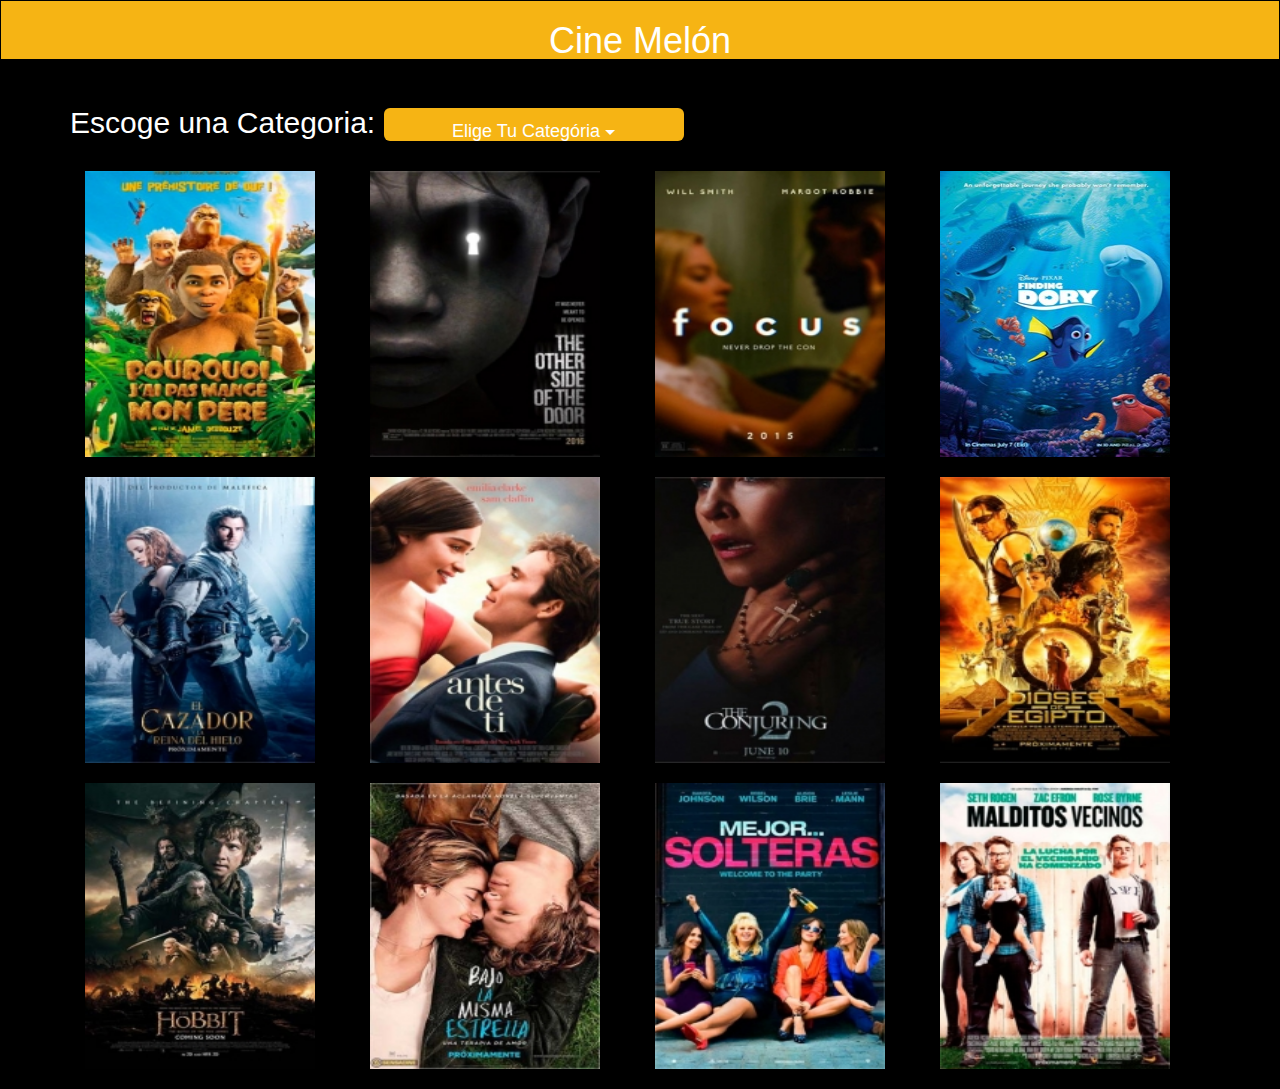
<file: index.html>
<!DOCTYPE html>
<html>
	<head>
	  <meta charset="UTF-8">
	  <title></title>
	  <!-- Latest compiled and minified CSS -->
	  <link rel="stylesheet" href="https://maxcdn.bootstrapcdn.com/bootstrap/3.3.6/css/bootstrap.min.css">
	  <link rel="stylesheet" href="https://maxcdn.bootstrapcdn.com/font-awesome/4.6.3/css/font-awesome.min.css">
	  <link rel="stylesheet" href="css/main.css">
	  <link rel="stylesheet" href="css/responsive.css">
	</head>
	<body>
	      <header>
	      	<div class="container-fluid">
	      		<div class="row">
	      			<div class="col-sm-12">
	      				<h1 class="text-center">Cine Melón</h1>
	      			</div>
	      		</div>
	      	</div>
	      </header>
	      <section class="presentacion-peliculas">
	        <!--categories-->
	      	<div class="container">
	      		<div class="row">
	      		    <div class="col-sm-12 model-1">
	      		        <h2 class="categoria">Escoge una Categoria:
	      		        <!-- Large button group -->
						<div class="btn-group">
						  <button class="btn btn-lg dropdown-toggle" type="button" data-toggle="dropdown" aria-haspopup="true" aria-expanded="false">
						    Elige Tu Categória <span class="caret"></span>
						  </button>
						  <ul class="dropdown-menu">
						    <li><a href="#" onclick="mostrarTodas()">Todas</a></li>
						    <li><a href="#" onclick="mostrarAccion()">Acción</a></li>
						    <li><a href="#" onclick="mostrarComedia()">Comedia</a></li>
						    <li role="separator" class="divider"></li>
						    <li><a href="#" onclick="mostrarRomántica()">Romántica</a></li>
						    <li><a href="#" onclick="mostrarInfantil()">Infantil</a></li>
						    <li><a href="#" onclick="mostrarTerror()">Terror</a></li>
						    <li><a href="#" onclick="mostrarAventura()">Aventura</a></li>
						  </ul>
						</div>
						</h2>
	      		    </div>
	      		</div>
	      	</div>
	      	<!--movies-->
	      	<div class="container">
	      	    <!--row file 1-->
	      		<div class="row">
	      			<div class="col-sm-12">
	      			     <div class="col-sm-3 Infantil">
		      			     <a href="reinos-monos.html">
		      			     <img class="pelis-en-cartel clasicas" src="img/reinos-monos.jpg"width="230"height="286">
		      			     </a>
	      			     </div>
	      			     <div class="col-sm-3 Terror">
		      			     <a href="El-otro-lado.html">
		      			     <img class="pelis-en-cartel" src="img/the-other.jpg"width="230"height="286">
		      			     </a>
	      			     </div>
	      			     <div class="col-sm-3 Aventura Romántica">
		      			     <a href="focus.html">
		      			     <img class="pelis-en-cartel" src="img/focus.jpg"width="230"height="286">
		      			     </a>
	      			     </div>
	      			     <div class="col-sm-3 Infantil">
		      			     <a href="buscando-dory.html">
		      			     <img class="pelis-en-cartel" src="img/Buscando_a_Dory.jpg"width="230"height="286">
		      			     </a>
	      			     </div>
	      			</div>
	      		</div>
	      		<!--row new file 2 -->
	      		<div class="row">
	      			<div class="col-sm-12">
	      			     <div class="col-sm-3 Aventura Accion">
		      			     <a href="Cazador.html">
		      			     <img class="pelis-en-cartel clasicas" src="img/cazador.jpg"width="230"height="286">
		      			     </a>
	      			     </div>
	      			     <div class="col-sm-3 Romántica">
		      			     <a href="antes-de-ti.html">
		      			     <img class="pelis-en-cartel" src="img/antes-de-ti.jpg"width="230"height="286">
		      			     </a>
	      			     </div>
	      			     <div class="col-sm-3 Terror">
		      			     <a href="El-conjuro-2.html">
		      			     <img class="pelis-en-cartel" src="img/el-conjuro.jpg"width="230"height="286">
		      			     </a>
	      			     </div>
	      			     <div class="col-sm-3 Aventura">
		      			     <a href="dioses-egipto.html">
		      			     <img class="pelis-en-cartel clasicas" src="img/dioses-egipto.jpg"width="230"height="286">
		      			     </a>
	      			     </div>
	      			</div>
	      		</div>
	      		<!--row new file 3 -->
	      		<div class="row">
	      			<div class="col-sm-12">
	      			     <div class="col-sm-3 Accion">
		      			     <a href="el-hobbit.html">
		      			     <img class="pelis-en-cartel clasicas" src="img/hobbit.jpg"width="230"height="286">
		      			     </a>
	      			     </div>
	      			     <div class="col-sm-3 Romántica">
		      			     <a href="bajo-la-misma-estrella.html">
		      			     <img class="pelis-en-cartel" src="img/estrella.jpg"width="230"height="286">
		      			     </a>
	      			     </div>
	      			     <div class="col-sm-3 Comedia">
		      			     <a href="Mejor-solteras.html">
		      			     <img class="pelis-en-cartel" src="img/solteras.jpg"width="230"height="286">
		      			     </a>
	      			     </div>
	      			     <div class="col-sm-3 Comedia">
		      			     <a href="ml-vecinos.html">
		      			     <img class="pelis-en-cartel clasicas" src="img/ml-vecinos.jpg"width="230"height="286">
		      			     </a>
	      			     </div>
	      			</div>
	      		</div>
	      	</div>
	      </section>
	    <script src="https://ajax.googleapis.com/ajax/libs/jquery/1.12.4/jquery.min.js"></script>
        <script src="http://maxcdn.bootstrapcdn.com/bootstrap/3.3.6/js/bootstrap.min.js"></script>
		<script src="js/main.js"></script>
	</body>
</html>
</file>
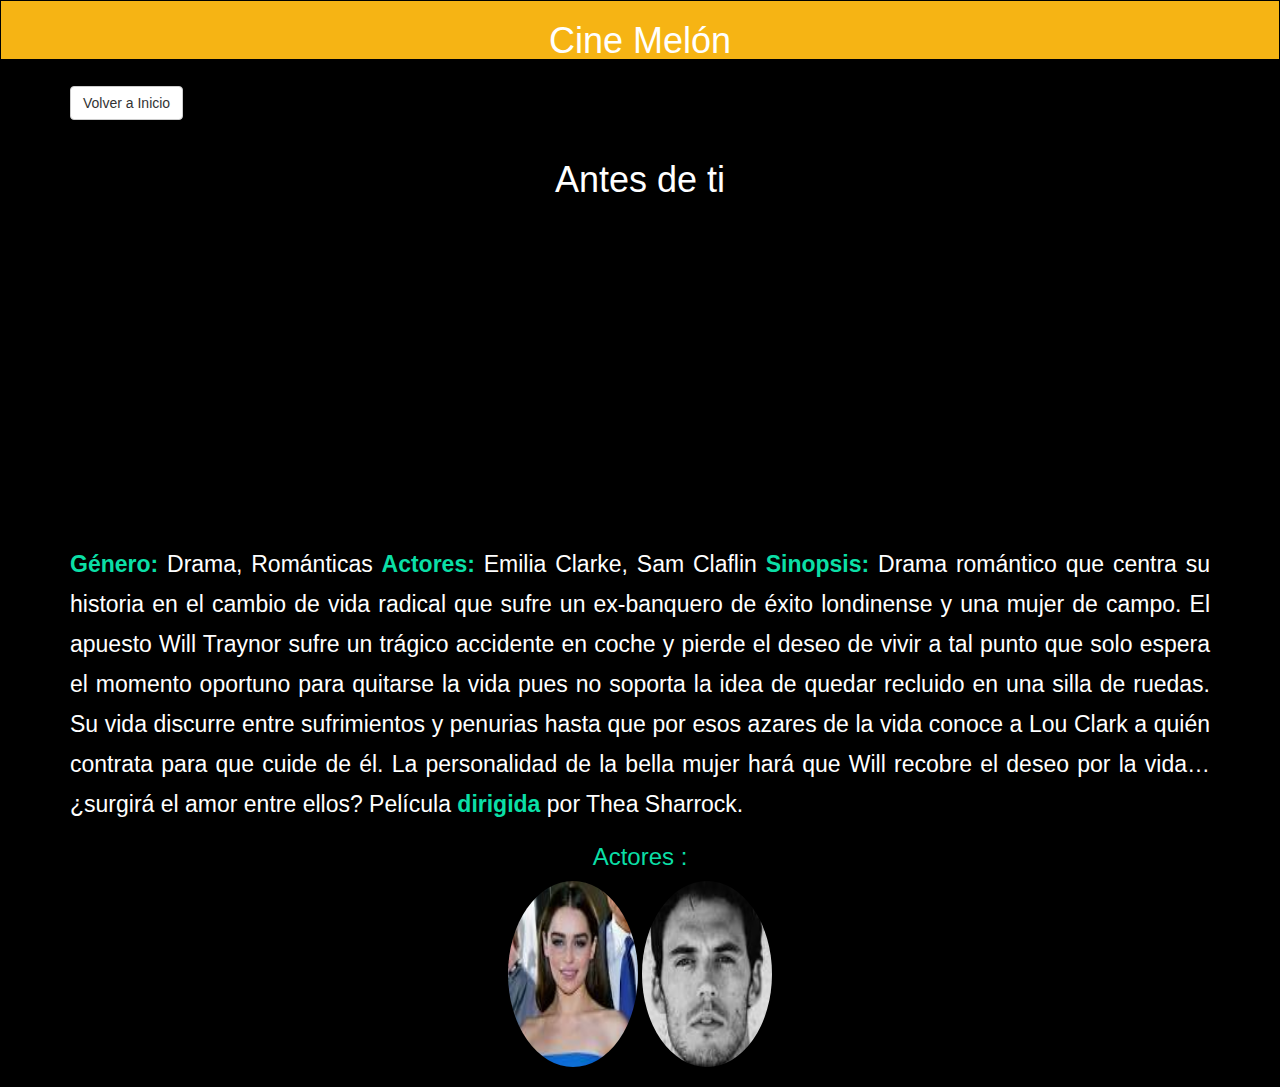
<file: antes-de-ti.html>
<!DOCTYPE html>
<html>
	<head>
	  <meta charset="UTF-8">
	  <title>Antes de ti</title>
	  <!-- Latest compiled and minified CSS -->
	  <link rel="stylesheet" href="https://maxcdn.bootstrapcdn.com/bootstrap/3.3.6/css/bootstrap.min.css">
	  <link rel="stylesheet" href="https://maxcdn.bootstrapcdn.com/font-awesome/4.6.3/css/font-awesome.min.css">
	  <link rel="stylesheet" href="css/main.css">
	  <link rel="stylesheet" href="css/responsive.css">
	</head>
	<body>
	      <header>
	      	<div class="container-fluid">
	      		<div class="row">
	      			<div class="col-sm-12">
	      				<h1 class="text-center">
	      				Cine Melón
	      				</h1>
	      			</div>
	      		</div>
	      	</div>
	      </header>
	      <section class="presentacion-peliculas">
	      	<div class="container">
	      		<div class="row">
	      		    <div class="col-sm-12 model-1">
	      		        <a class="btn btn-default" href="index.html" role="button">Volver a Inicio
	      		        </a>
	      		    </div>
	      		</div>
	      		<div class="row peli-info">
	      			<div class="col-sm-12">
	      			    <h1 class="text-center">
	      			        Antes de ti
	      			    </h1>
	      			        <!--trailer-->
	      			        <iframe width="560" height="315" src="https://www.youtube.com/embed/IoQPUqvcmXY" frameborder="0" allowfullscreen>
	      			        </iframe>
	      			        <!--descripcion-->
	      			    <p class="info">
		      			    <strong>Género:</strong> Drama, Románticas
							<strong>Actores:</strong> Emilia Clarke, Sam Claflin
							<strong>Sinopsis:</strong> Drama romántico que centra su historia en el cambio de vida radical que sufre un ex-banquero de éxito londinense y una mujer de campo. El apuesto Will Traynor sufre un trágico accidente en coche y pierde el deseo de vivir a tal punto que solo espera el momento oportuno para quitarse la vida pues no soporta la idea de quedar recluido en una silla de ruedas. Su vida discurre entre sufrimientos y penurias hasta que por esos azares de la vida conoce a Lou Clark a quién contrata para que cuide de él. La personalidad de la bella mujer hará que Will recobre el deseo por la vida… ¿surgirá el amor entre ellos? Película <strong>dirigida</strong> por Thea Sharrock.
	                    </p>
                        <h3 class="detallar">
                            Actores :
                        </h3>
                        <!--Biografia-->
                        <a href="https://es.wikipedia.org/wiki/Emilia_Clarke">
                        <img src="img/emilia.jpg" class="img-circle center"width="130"height="186">
                        </a>
                        <a href="https://es.wikipedia.org/wiki/Sam_Claflin">
                        <img src="img/sam.jpg" class="img-circle center"width="130"height="186">
                        </a>
                    </div>
	      		</div>
	      	</div>
	      </section>
	    <script src="https://ajax.googleapis.com/ajax/libs/jquery/1.12.4/jquery.min.js"></script>
        <script src="http://maxcdn.bootstrapcdn.com/bootstrap/3.3.6/js/bootstrap.min.js"></script>
		<script src="js/main.js"></script>
	</body>
</html>
</file>
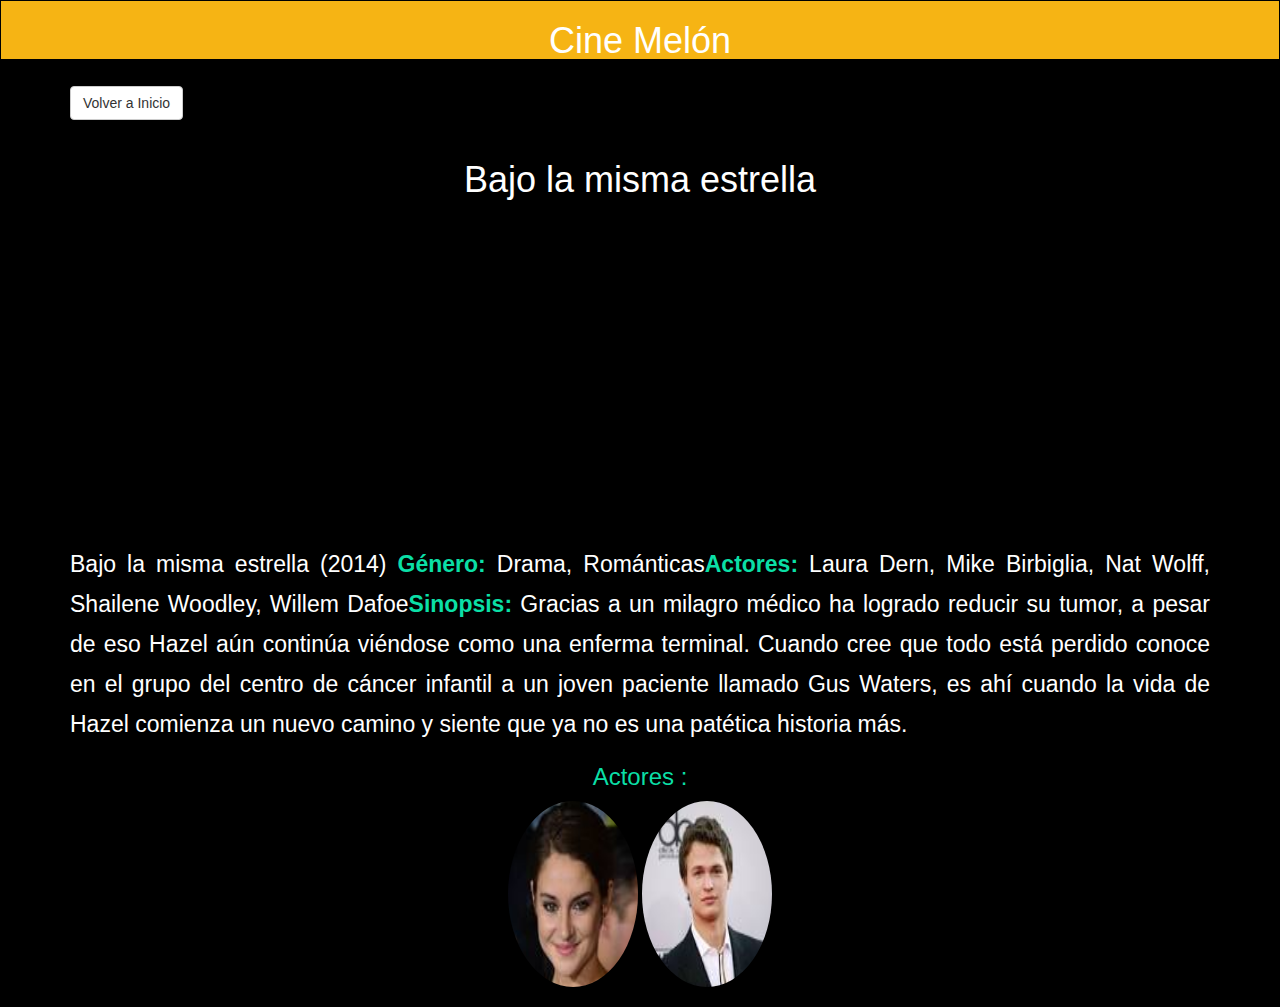
<file: bajo-la-misma-estrella.html>
<!DOCTYPE html>
<html>
	<head>
	  <meta charset="UTF-8">
	  <title>Bajo la misma estrellat</title>
	  <!-- Latest compiled and minified CSS -->
	  <link rel="stylesheet" href="https://maxcdn.bootstrapcdn.com/bootstrap/3.3.6/css/bootstrap.min.css">
	  <link rel="stylesheet" href="https://maxcdn.bootstrapcdn.com/font-awesome/4.6.3/css/font-awesome.min.css">
	  <link rel="stylesheet" href="css/main.css">
	  <link rel="stylesheet" href="css/responsive.css">
	</head>
	<body>
	      <header>
	      	<div class="container-fluid">
	      		<div class="row">
	      			<div class="col-sm-12">
	      				<h1 class="text-center">
	      				Cine Melón
	      				</h1>
	      			</div>
	      		</div>
	      	</div>
	      </header>
	      <section class="presentacion-peliculas">
	      	<div class="container">
	      		<div class="row">
	      		    <div class="col-sm-12 model-1">
	      		        <a class="btn btn-default" href="index.html" role="button">Volver a Inicio
	      		        </a>
	      		    </div>
	      		</div>
	      		<div class="row peli-info">
	      			<div class="col-sm-12">
	      			    <h1 class="text-center">
	      			        Bajo la misma estrella
	      			    </h1>
	      			        <!--trailer-->
	      			        <iframe width="560" height="315" src="https://www.youtube.com/embed/u0lK-77FqZ0" frameborder="0" allowfullscreen>
	      			        </iframe>
	      			        <!--descripcion-->
	      			    <p class="info">
							Bajo la misma estrella (2014)
							<strong>Género:</strong> Drama, Románticas<strong>Actores:</strong> Laura Dern, Mike Birbiglia, Nat Wolff, Shailene Woodley, Willem Dafoe<strong>Sinopsis:</strong> Gracias a un milagro médico ha logrado reducir su tumor, a pesar de eso Hazel aún continúa viéndose como una enferma terminal. Cuando cree que todo está perdido conoce en el grupo del centro de cáncer infantil a un joven paciente llamado Gus Waters, es ahí cuando la vida de Hazel comienza un nuevo camino y siente que ya no es una patética historia más.

					    </p>
                        <h3 class="detallar">
                            Actores :
                        </h3>
                        <!--Biografia-->
                        <a href="https://es.wikipedia.org/wiki/Shailene_Woodley">
                        <img src="img/shailene.jpg" class="img-circle center"width="130"height="186">
                        </a>
                        <a href="https://es.wikipedia.org/wiki/Ansel_Elgort">
                        <img src="img/ansel.jpg" class="img-circle center"width="130"height="186">
                        </a>
                    </div>
	      		</div>
	      	</div>
	      </section>
	    <script src="https://ajax.googleapis.com/ajax/libs/jquery/1.12.4/jquery.min.js"></script>
        <script src="http://maxcdn.bootstrapcdn.com/bootstrap/3.3.6/js/bootstrap.min.js"></script>
		<script src="js/main.js"></script>
	</body>
</html>
</file>
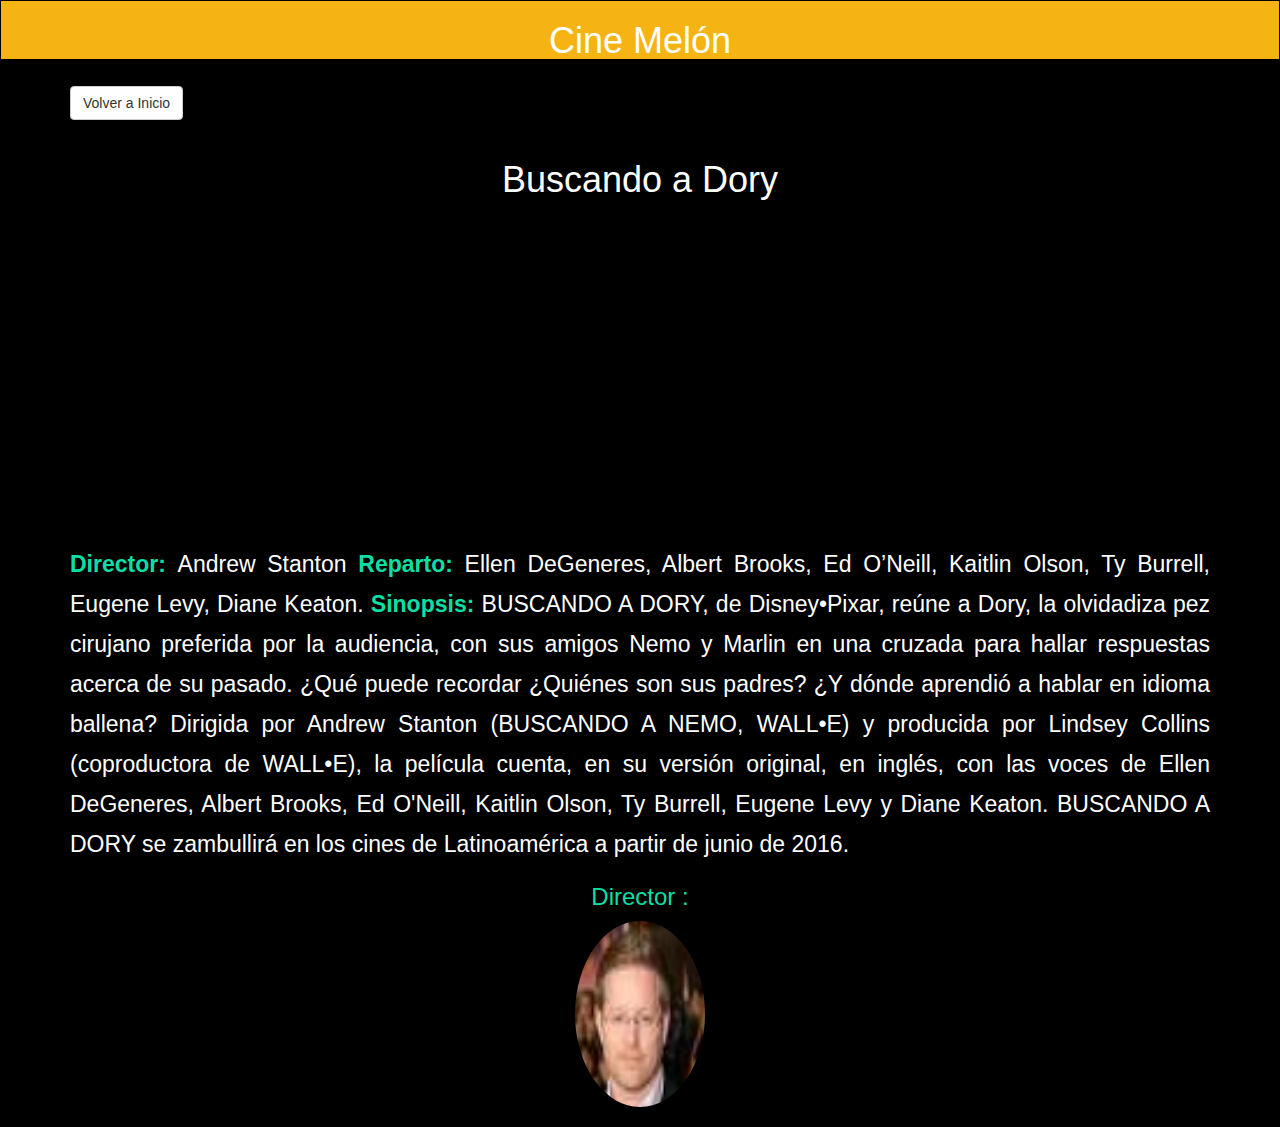
<file: buscando-dory.html>
<!DOCTYPE html>
<html>
	<head>
	  <meta charset="UTF-8">
	  <title>Buscando a Dory</title>
	  <!-- Latest compiled and minified CSS -->
	  <link rel="stylesheet" href="https://maxcdn.bootstrapcdn.com/bootstrap/3.3.6/css/bootstrap.min.css">
	  <link rel="stylesheet" href="https://maxcdn.bootstrapcdn.com/font-awesome/4.6.3/css/font-awesome.min.css">
	  <link rel="stylesheet" href="css/main.css">
	  <link rel="stylesheet" href="css/responsive.css">
	</head>
	<body>
	      <header>
	      	<div class="container-fluid">
	      		<div class="row">
	      			<div class="col-sm-12">
	      				<h1 class="text-center">
	      				Cine Melón
	      				</h1>
	      			</div>
	      		</div>
	      	</div>
	      </header>
	      <section class="presentacion-peliculas">
	      	<div class="container">
	      		<div class="row">
	      		    <div class="col-sm-12 model-1">
	      		        <a class="btn btn-default" href="index.html" role="button">Volver a Inicio
	      		        </a>
	      		    </div>
	      		</div>
	      		<div class="row peli-info">
	      			<div class="col-sm-12">
	      			    <h1 class="text-center">
	      			    Buscando a Dory
	      			    </h1>
	      			        <!--trailer-->
	      			        <iframe width="560" height="315" src="https://www.youtube.com/embed/qbuTE_fLIOg" frameborder="0" allowfullscreen>	
	      			        </iframe>
	      			        <!--descripcion-->
	      			    <p class="info">
		      			    <strong>Director: </strong>Andrew Stanton
							<strong>Reparto:</strong> Ellen DeGeneres, Albert Brooks, Ed O’Neill, Kaitlin Olson, Ty Burrell, Eugene Levy, Diane Keaton.
							<strong>Sinopsis:</strong>
							BUSCANDO A DORY, de Disney•Pixar, reúne a Dory, la olvidadiza pez cirujano preferida por la audiencia, con sus amigos Nemo y Marlin en una cruzada para hallar respuestas acerca de su pasado. ¿Qué puede recordar ¿Quiénes son sus padres? ¿Y dónde aprendió a hablar en idioma ballena? Dirigida por Andrew Stanton (BUSCANDO A NEMO, WALL•E) y producida por Lindsey Collins (coproductora de WALL•E), la película cuenta, en su versión original, en inglés, con las voces de Ellen DeGeneres, Albert Brooks, Ed O'Neill, Kaitlin Olson, Ty Burrell, Eugene Levy y Diane Keaton.  BUSCANDO A DORY se zambullirá en los cines de Latinoamérica a partir de junio de 2016.	
	                    </p>
                        <h3 class="detallar">
                        Director :
                        </h3>
                        <!--Biografia-->
                        <a href="https://es.wikipedia.org/wiki/Buscando_a_Dory">
                        <img src="img/direct-Dory.jpg" class="img-circle center"width="130"height="186">
                        </a>
                    </div>
	      		</div>
	      	</div>
	      </section>
	    <script src="https://ajax.googleapis.com/ajax/libs/jquery/1.12.4/jquery.min.js"></script>
        <script src="http://maxcdn.bootstrapcdn.com/bootstrap/3.3.6/js/bootstrap.min.js"></script>
		<script src="js/main.js"></script>
	</body>
</html>
</file>
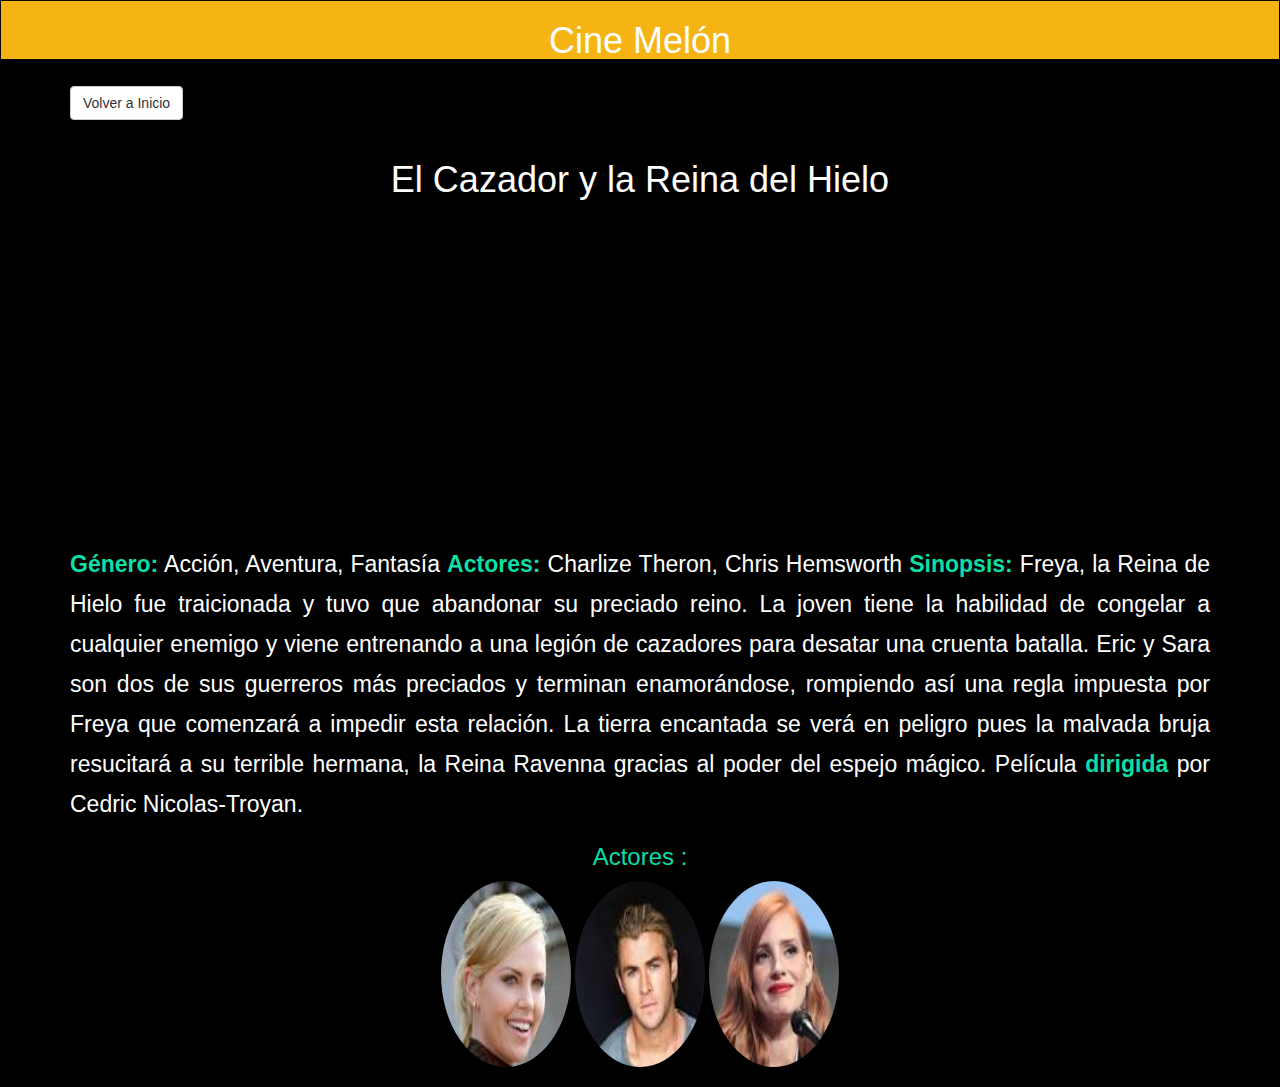
<file: Cazador.html>
<!DOCTYPE html>
<html>
	<head>
	  <meta charset="UTF-8">
	  <title>El Cazador</title>
	  <!-- Latest compiled and minified CSS -->
	  <link rel="stylesheet" href="https://maxcdn.bootstrapcdn.com/bootstrap/3.3.6/css/bootstrap.min.css">
	  <link rel="stylesheet" href="https://maxcdn.bootstrapcdn.com/font-awesome/4.6.3/css/font-awesome.min.css">
	  <link rel="stylesheet" href="css/main.css">
	  <link rel="stylesheet" href="css/responsive.css">
	</head>
	<body>
	      <header>
	      	<div class="container-fluid">
	      		<div class="row">
	      			<div class="col-sm-12">
	      				<h1 class="text-center">
	      				Cine Melón
	      				</h1>
	      			</div>
	      		</div>
	      	</div>
	      </header>
	      <section class="presentacion-peliculas">
	      	<div class="container">
	      		<div class="row">
	      		    <div class="col-sm-12 model-1">
	      		        <a class="btn btn-default" href="index.html" role="button">Volver a Inicio
	      		        </a>
	      		    </div>
	      		</div>
	      		<div class="row peli-info">
	      			<div class="col-sm-12">
	      			    <h1 class="text-center">
	      			        El Cazador y la Reina del Hielo
	      			    </h1>
	      			        <!--trailer-->
	      			        <iframe width="560" height="315" src="https://www.youtube.com/embed/GQ9mmFxJOFo" frameborder="0" allowfullscreen>
	      			        </iframe> 	
	      			        <!--descripcion-->
	      			    <p class="info">
		      			    <strong>Género:</strong> Acción, Aventura, Fantasía
							<strong>Actores:</strong> Charlize Theron, Chris Hemsworth
							<strong>Sinopsis:</strong> Freya, la Reina de Hielo fue traicionada y tuvo que abandonar su preciado reino. La joven tiene la habilidad de congelar a cualquier enemigo y viene entrenando a una legión de cazadores para desatar una cruenta batalla. Eric y Sara son dos de sus guerreros más preciados y terminan enamorándose, rompiendo así una regla impuesta por Freya que comenzará a impedir esta relación. La tierra encantada se verá en peligro pues la malvada bruja resucitará a su terrible hermana, la Reina Ravenna gracias al poder del espejo mágico. Película <strong>dirigida</strong> por Cedric Nicolas-Troyan.
	                    </p>
                        <h3 class="detallar">
                        Actores :
                        </h3>
                        <!--Biografia-->
                        <a href="https://es.wikipedia.org/wiki/Charlize_Theron">
                        <img src="img/charlize.jpg" class="img-circle center"width="130"height="186">
                        </a>
                        <a href="https://es.wikipedia.org/wiki/Chris_Hemsworth">
                        <img src="img/chris.jpg" class="img-circle center"width="130"height="186">
                        </a>
                        <a href="https://es.wikipedia.org/wiki/Jessica_Chastain">
                        <img src="img/jessica.jpg" class="img-circle center"width="130"height="186">
                        </a>
                    </div>
	      		</div>
	      	</div>
	      </section>
	    <script src="https://ajax.googleapis.com/ajax/libs/jquery/1.12.4/jquery.min.js"></script>
        <script src="http://maxcdn.bootstrapcdn.com/bootstrap/3.3.6/js/bootstrap.min.js"></script>
		<script src="js/main.js"></script>
	</body>
</html>
</file>
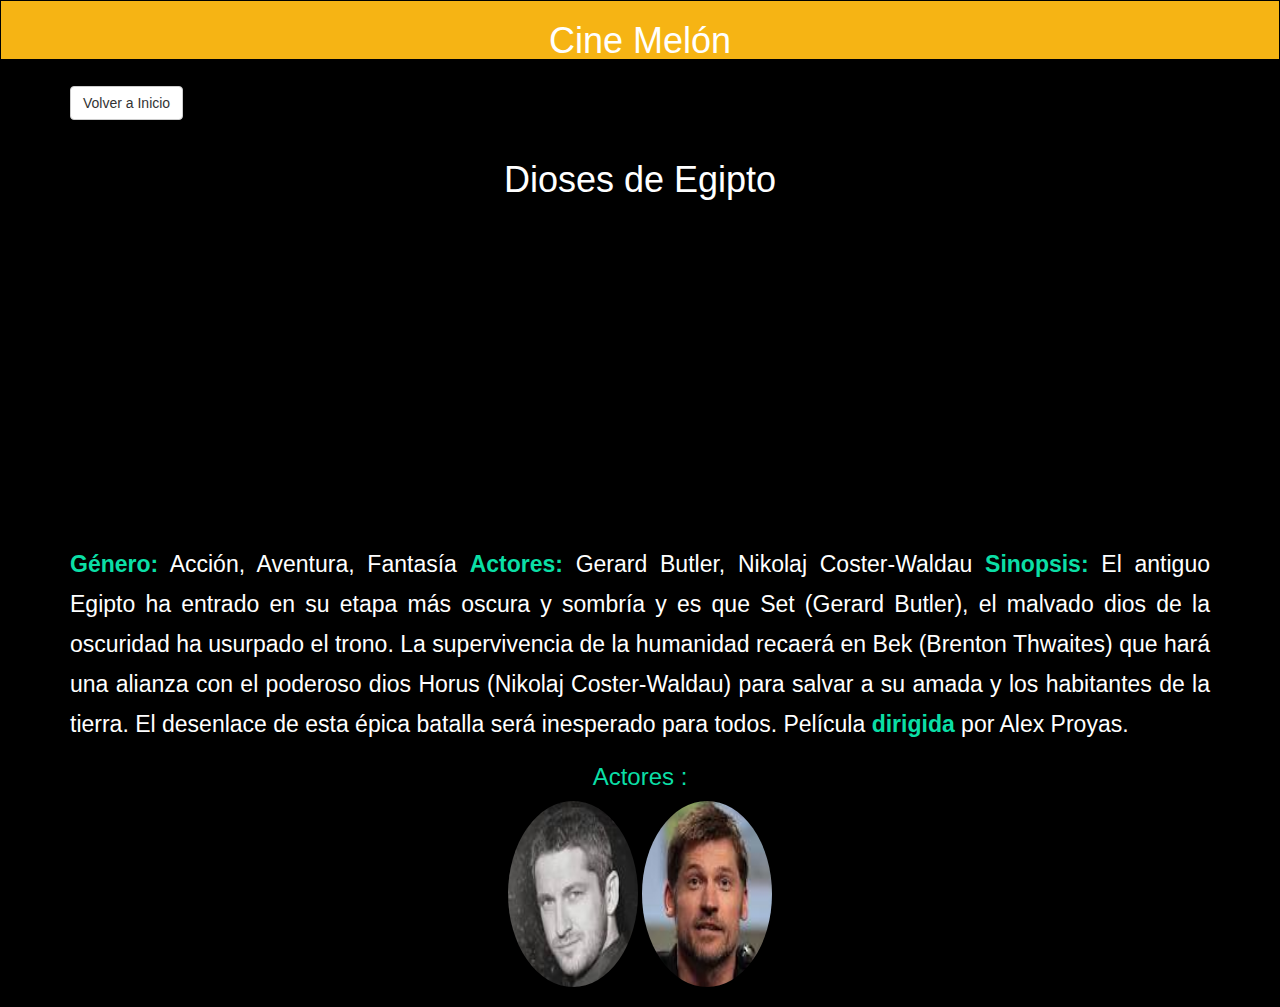
<file: dioses-egipto.html>
<!DOCTYPE html>
<html>
	<head>
	  <meta charset="UTF-8">
	  <title>Dioses De Egipto</title>
	  <!-- Latest compiled and minified CSS -->
	  <link rel="stylesheet" href="https://maxcdn.bootstrapcdn.com/bootstrap/3.3.6/css/bootstrap.min.css">
	  <link rel="stylesheet" href="https://maxcdn.bootstrapcdn.com/font-awesome/4.6.3/css/font-awesome.min.css">
	  <link rel="stylesheet" href="css/main.css">
	  <link rel="stylesheet" href="css/responsive.css">
	</head>
	<body>
	      <header>
	      	<div class="container-fluid">
	      		<div class="row">
	      			<div class="col-sm-12">
	      				<h1 class="text-center">
	      				Cine Melón
	      				</h1>
	      			</div>
	      		</div>
	      	</div>
	      </header>
	      <section class="presentacion-peliculas">
	      	<div class="container">
	      		<div class="row">
	      		    <div class="col-sm-12 model-1">
	      		        <a class="btn btn-default" href="index.html" role="button">Volver a Inicio
	      		        </a>
	      		    </div>
	      		</div>
	      		<div class="row peli-info">
	      			<div class="col-sm-12">
	      			    <h1 class="text-center">
	      			        Dioses de Egipto
	      			    </h1>
	      			        <!--trailer-->
	      			        <iframe width="560" height="315" src="https://www.youtube.com/embed/ZAbbhPLlg2s" frameborder="0" allowfullscreen>   	
	      			        </iframe>
	      			        <!--descripcion-->
	      			    <p class="info">
		      			    <strong>Género:</strong> Acción, Aventura, Fantasía
							<strong>Actores:</strong> Gerard Butler, Nikolaj Coster-Waldau
							<strong>Sinopsis:</strong> El antiguo Egipto ha entrado en su etapa más oscura y sombría y es que Set (Gerard Butler), el malvado dios de la oscuridad ha usurpado el trono. La supervivencia de la humanidad recaerá en Bek (Brenton Thwaites) que hará una alianza con el poderoso dios Horus (Nikolaj Coster-Waldau) para salvar a su amada y los habitantes de la tierra. El desenlace de esta épica batalla será inesperado para todos. Película <strong>dirigida</strong> por Alex Proyas.
					    </p>
                        <h3 class="detallar">
                            Actores :
                        </h3>
                        <!--Biografia-->
                        <a href="https://es.wikipedia.org/wiki/Gerard_Butler">
                        <img src="img/gerard.jpg" class="img-circle center"width="130"height="186">
                        </a>
                        <a href="https://es.wikipedia.org/wiki/Nikolaj_Coster-Waldau">
                        <img src="img/nikilaj.jpg" class="img-circle center"width="130"height="186">
                        </a>
                    </div>
	      		</div>
	      	</div>
	      </section>
	    <script src="https://ajax.googleapis.com/ajax/libs/jquery/1.12.4/jquery.min.js"></script>
        <script src="http://maxcdn.bootstrapcdn.com/bootstrap/3.3.6/js/bootstrap.min.js"></script>
		<script src="js/main.js"></script>
	</body>
</html>
</file>
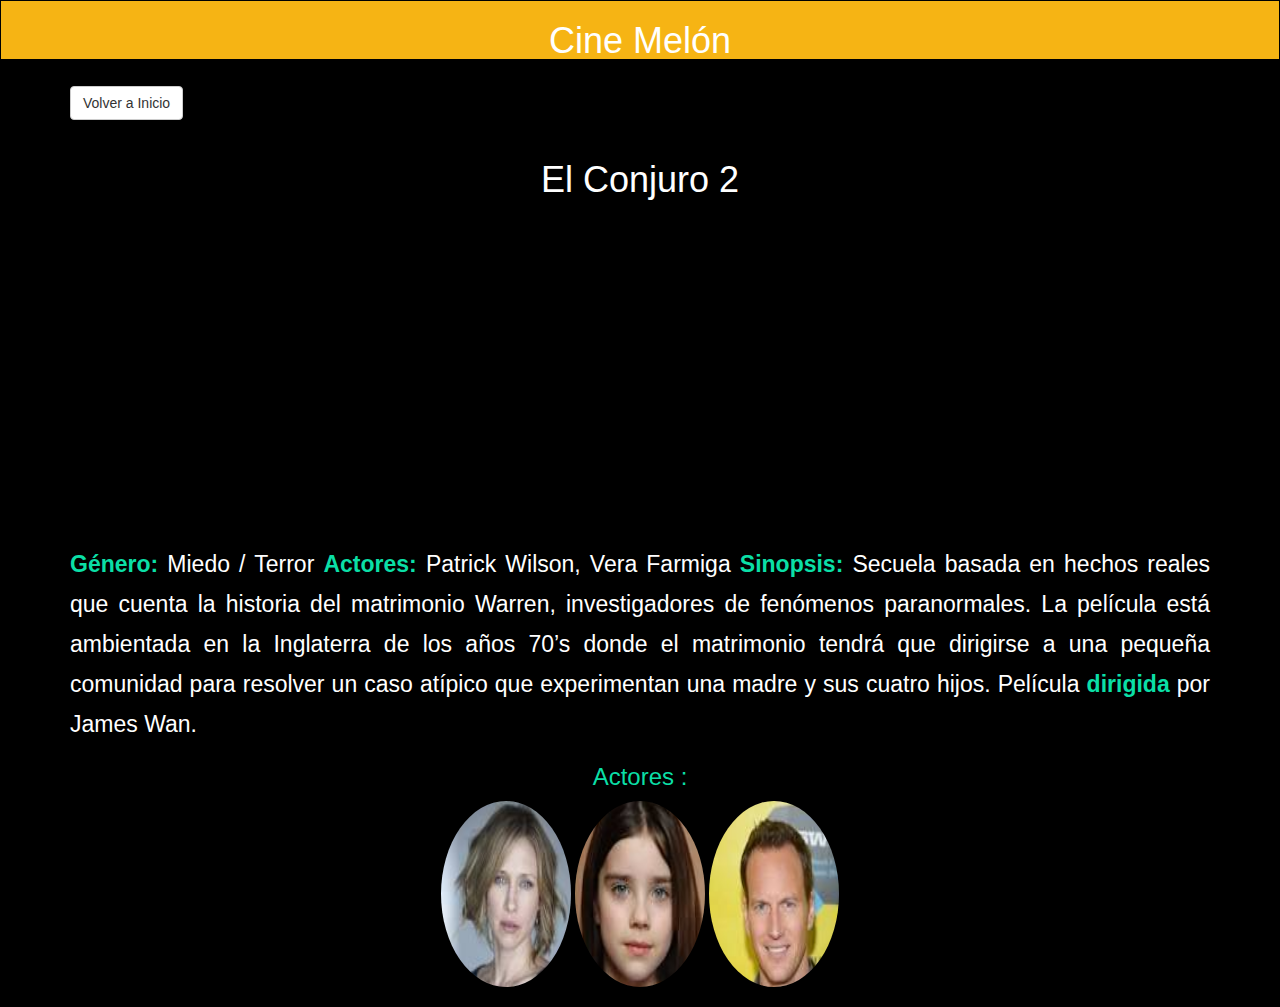
<file: El-conjuro-2.html>
<!DOCTYPE html>
<html>
	<head>
	  <meta charset="UTF-8">
	  <title>El Conjuro 2</title>
	  <!-- Latest compiled and minified CSS -->
	  <link rel="stylesheet" href="https://maxcdn.bootstrapcdn.com/bootstrap/3.3.6/css/bootstrap.min.css">
	  <link rel="stylesheet" href="https://maxcdn.bootstrapcdn.com/font-awesome/4.6.3/css/font-awesome.min.css">
	  <link rel="stylesheet" href="css/main.css">
	  <link rel="stylesheet" href="css/responsive.css">
	</head>
	<body>
	      <header>
	      	<div class="container-fluid">
	      		<div class="row">
	      			<div class="col-sm-12">
	      				<h1 class="text-center">
	      				Cine Melón
	      				</h1>
	      			</div>
	      		</div>
	      	</div>
	      </header>
	      <section class="presentacion-peliculas">
	      	<div class="container">
	      		<div class="row">
	      		    <div class="col-sm-12 model-1">
	      		        <a class="btn btn-default" href="index.html" role="button">Volver a Inicio
	      		        </a>
	      		    </div>
	      		</div>
	      		<div class="row peli-info">
	      			<div class="col-sm-12">
	      			    <h1 class="text-center">
	      			        El Conjuro 2
	      			    </h1>
	      			        <!--trailer-->
	      			        <iframe width="560" height="315" src="https://www.youtube.com/embed/hdwyVF97hgY" frameborder="0" allowfullscreen>
	      			        </iframe>
	      			        <!--descripcion-->
	      			    <p class="info">
		      			    <strong>Género:</strong> Miedo / Terror
							<strong>Actores:</strong> Patrick Wilson, Vera Farmiga
							<strong>Sinopsis:</strong> Secuela basada en hechos reales que cuenta la historia del matrimonio Warren, investigadores de fenómenos paranormales. La película está ambientada en la Inglaterra de los años 70’s donde el matrimonio tendrá que dirigirse a una pequeña comunidad para resolver un caso atípico que experimentan una madre y sus cuatro hijos. Película <strong>dirigida</strong> por James Wan.
	                    </p>
                        <h3 class="detallar">
                            Actores :
                        </h3>
                        <!--Biografia-->
                        <a href="https://es.wikipedia.org/wiki/Vera_Farmiga">
                        <img src="img/vera.jpg" class="img-circle center"width="130"height="186">
                        </a>
                        <a href="https://es.wikipedia.org/wiki/Sterling_Jerins">
                        <img src="img/sterling.jpg" class="img-circle center"width="130"height="186">
                        </a>
                        <a href="https://es.wikipedia.org/wiki/Patrick_Wilson_(actor)">
                        <img src="img/patrick.jpg" class="img-circle center"width="130"height="186">
                        </a>
                    </div>
	      		</div>
	      	</div>
	      </section>
	    <script src="https://ajax.googleapis.com/ajax/libs/jquery/1.12.4/jquery.min.js"></script>
        <script src="http://maxcdn.bootstrapcdn.com/bootstrap/3.3.6/js/bootstrap.min.js"></script>
		<script src="js/main.js"></script>
	</body>
</html>
</file>
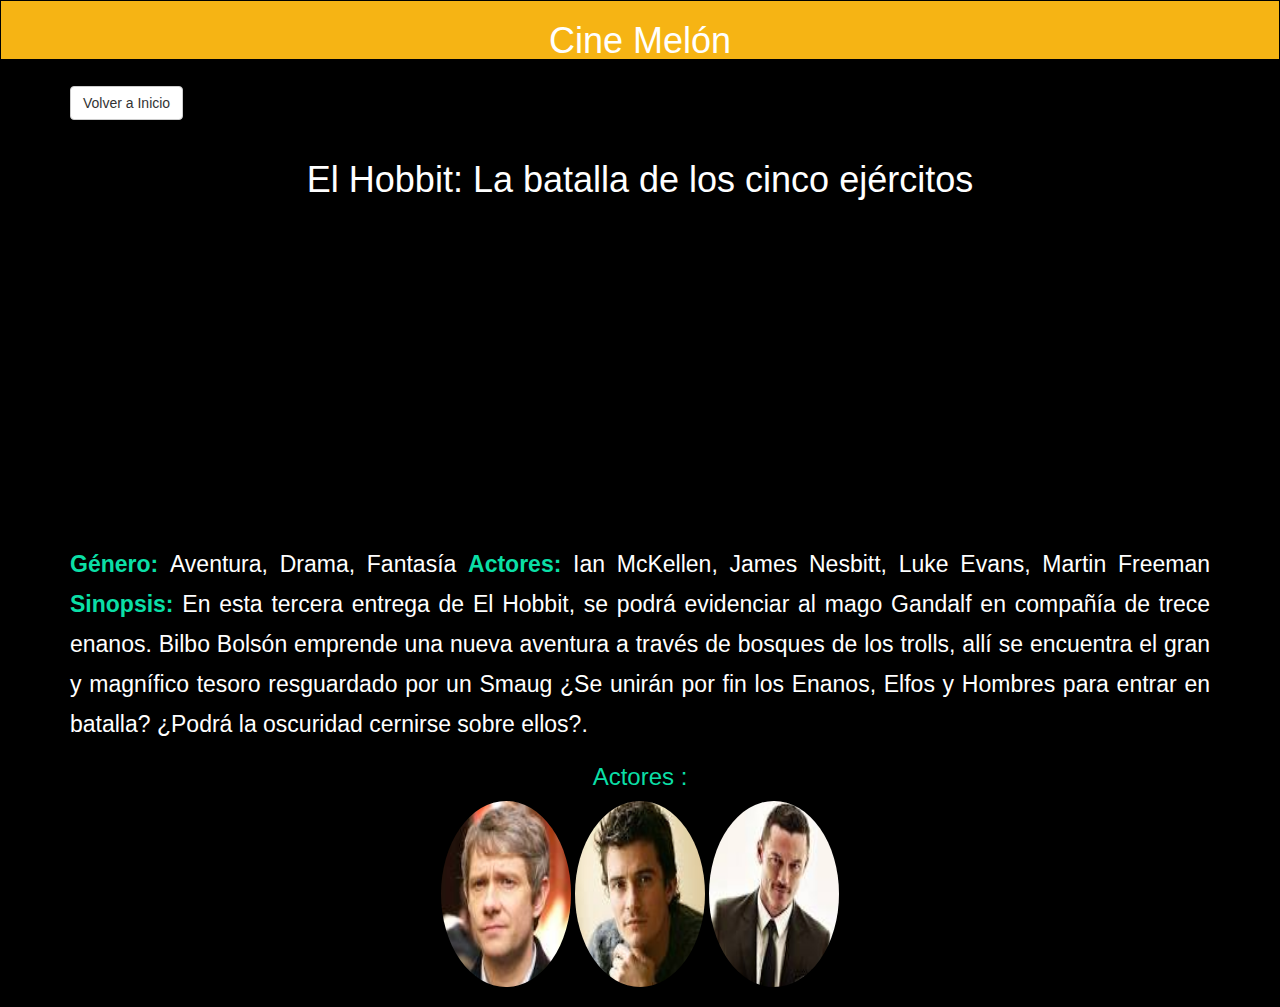
<file: el-hobbit.html>
<!DOCTYPE html>
<html>
	<head>
	  <meta charset="UTF-8">
	  <title>El Hobbit</title>
	  <!-- Latest compiled and minified CSS -->
	  <link rel="stylesheet" href="https://maxcdn.bootstrapcdn.com/bootstrap/3.3.6/css/bootstrap.min.css">
	  <link rel="stylesheet" href="https://maxcdn.bootstrapcdn.com/font-awesome/4.6.3/css/font-awesome.min.css">
	  <link rel="stylesheet" href="css/main.css">
	  <link rel="stylesheet" href="css/responsive.css">
	</head>
	<body>
	      <header>
	      	<div class="container-fluid">
	      		<div class="row">
	      			<div class="col-sm-12">
	      				<h1 class="text-center">
	      				Cine Melón
	      				</h1>
	      			</div>
	      		</div>
	      	</div>
	      </header>
	      <section class="presentacion-peliculas">
	      	<div class="container">
	      		<div class="row">
	      		    <div class="col-sm-12 model-1">
	      		        <a class="btn btn-default" href="index.html" role="button">Volver a Inicio
	      		        </a>
	      		    </div>
	      		</div>
	      		<div class="row peli-info">
	      			<div class="col-sm-12">
	      			    <h1 class="text-center">
	      			        El Hobbit: La batalla de los cinco ejércitos
	      			    </h1>
	      			        <!--trailer-->
	      			        <iframe width="560" height="315" src="https://www.youtube.com/embed/ja_UmXm8wy8" frameborder="0" allowfullscreen>
	      			        </iframe>
	      			        <!--descripcion-->
	      			    <p class="info">
		      			    <strong>Género: </strong>Aventura, Drama, Fantasía
							<strong>Actores:</strong> Ian McKellen, James Nesbitt, Luke Evans, Martin Freeman
							<strong>Sinopsis:</strong> En esta tercera entrega de El Hobbit, se podrá evidenciar al mago Gandalf en compañía de trece enanos. Bilbo Bolsón emprende una nueva aventura a través de bosques de los trolls, allí se encuentra el gran y magnífico tesoro resguardado por un Smaug ¿Se unirán por fin los Enanos, Elfos y Hombres para entrar en batalla? ¿Podrá la oscuridad cernirse sobre ellos?.
					    </p>
                        <h3 class="detallar">
                            Actores :
                        </h3>
                        <!--Biografia-->
                        <a href="https://es.wikipedia.org/wiki/Martin_Freeman">
                        <img src="img/martin.jpg" class="img-circle center"width="130"height="186">
                        </a>
                        <a href="https://es.wikipedia.org/wiki/Orlando_Bloom">
                        <img src="img/orlando.jpg" class="img-circle center"width="130"height="186">
                        </a>
                        <a href="https://es.wikipedia.org/wiki/Luke_Evans">
                        <img src="img/luke.jpg" class="img-circle center"width="130"height="186">
                        </a>
                    </div>
	      		</div>
	      	</div>
	      </section>
	    <script src="https://ajax.googleapis.com/ajax/libs/jquery/1.12.4/jquery.min.js"></script>
        <script src="http://maxcdn.bootstrapcdn.com/bootstrap/3.3.6/js/bootstrap.min.js"></script>
		<script src="js/main.js"></script>
	</body>
</html>
</file>
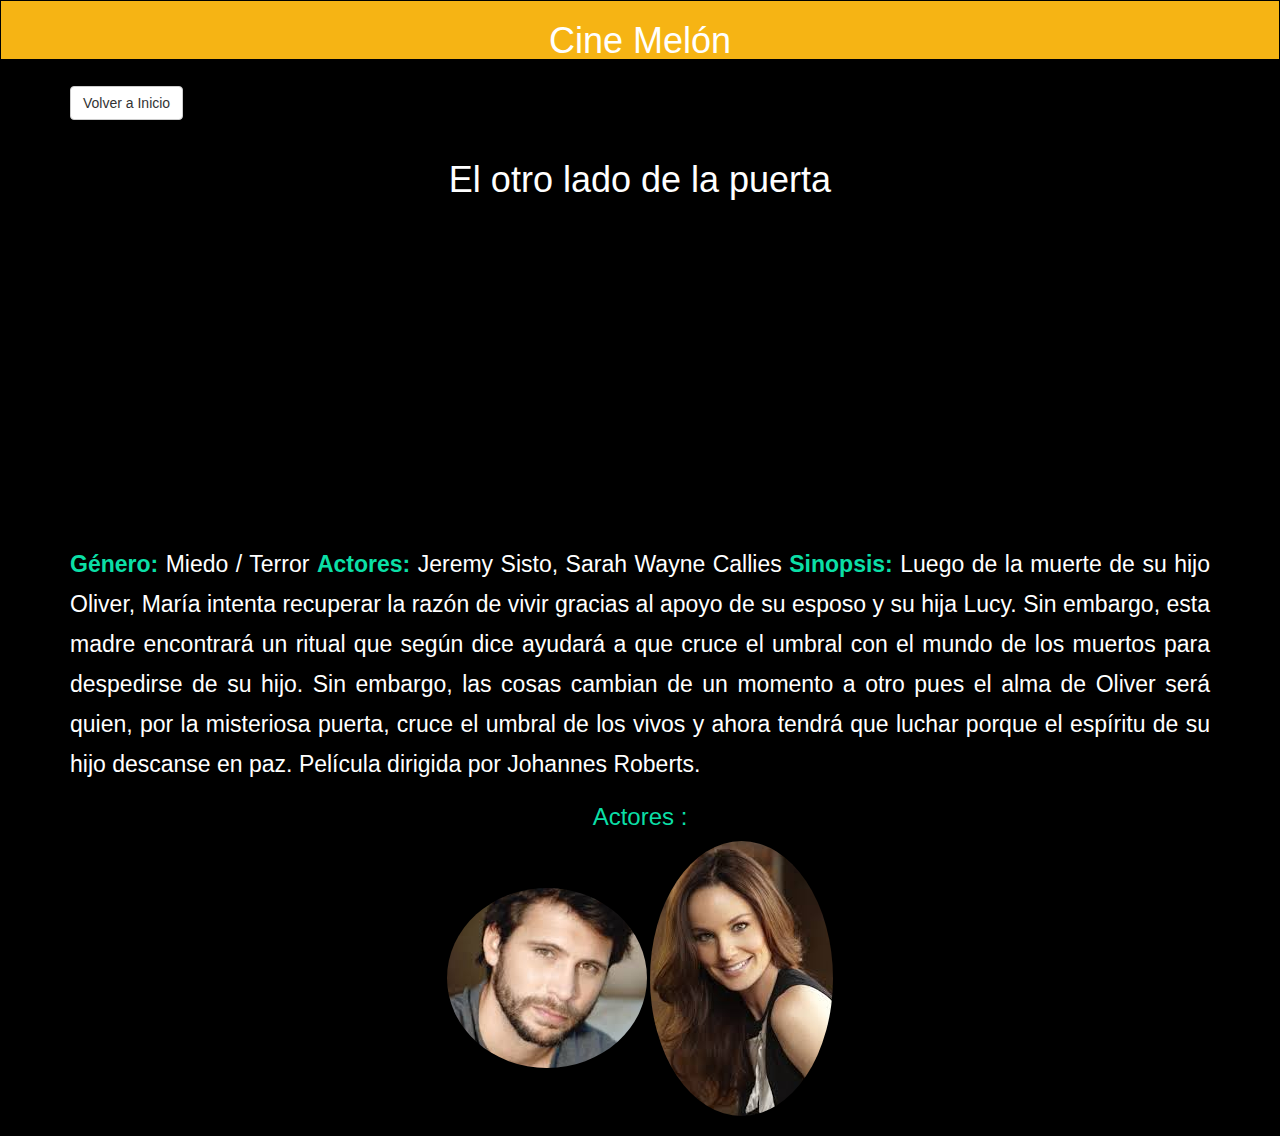
<file: El-otro-lado.html>
<!DOCTYPE html>
<html>
	<head>
	  <meta charset="UTF-8">
	  <title>El otro lado de la puerta</title>
	  <!-- Latest compiled and minified CSS -->
	  <link rel="stylesheet" href="https://maxcdn.bootstrapcdn.com/bootstrap/3.3.6/css/bootstrap.min.css">
	  <link rel="stylesheet" href="https://maxcdn.bootstrapcdn.com/font-awesome/4.6.3/css/font-awesome.min.css">
	  <link rel="stylesheet" href="css/main.css">
	  <link rel="stylesheet" href="css/responsive.css">
	</head>
	<body>
	      <header>
	      	<div class="container-fluid">
	      		<div class="row">
	      			<div class="col-sm-12">
	      				<h1 class="text-center">
	      				Cine Melón
	      				</h1>
	      			</div>
	      		</div>
	      	</div>
	      </header>
	      <section class="presentacion-peliculas">
	      	<div class="container">
	      		<div class="row">
	      		    <div class="col-sm-12 model-1">
	      		        <a class="btn btn-default" href="index.html" role="button">Volver a Inicio
	      		        </a>
	      		    </div>
	      		</div>
	      		<div class="row peli-info">
	      			<div class="col-sm-12">
	      			    <h1 class="text-center">
	      			    El otro lado de la puerta
	      			    </h1>
	      			        <!--trailer-->
	      			        <iframe width="560" height="315" src="https://www.youtube.com/embed/7SobuPD5Ts4" frameborder="0" allowfullscreen>
	      			        </iframe>
	      			        <!--descripcion-->
	      			    <p class="info">
		      			    <strong>Género:</strong> Miedo / Terror
							<strong>Actores:</strong> Jeremy Sisto, Sarah Wayne Callies
							<strong>Sinopsis:</strong> Luego de la muerte de su hijo Oliver, María intenta recuperar la razón de vivir gracias al apoyo de su esposo y su hija Lucy. Sin embargo, esta madre encontrará un ritual que según dice ayudará a que cruce el umbral con el mundo de los muertos para despedirse de su hijo. Sin embargo, las cosas cambian de un momento a otro pues el alma de Oliver será quien, por la misteriosa puerta, cruce el umbral de los vivos y ahora tendrá que luchar porque el espíritu de su hijo descanse en paz. Película dirigida por Johannes Roberts.	
	                    </p>
                        <h3 class="detallar">
                        Actores :
                        </h3>
                        <!--Biografia-->
                        <a href="https://es.wikipedia.org/wiki/Jeremy_Sisto">
                        <img src="img/el-otro-lado.jpg" class="img-circle center">
                        </a>
                        <a href="https://es.wikipedia.org/wiki/Sarah_Wayne_Callies"><img src="img/wman-otro-lado-perta.jpg" class="img-circle center">
                        </a>
                    </div>
	      		</div>
	      	</div>
	      </section>
	    <script src="https://ajax.googleapis.com/ajax/libs/jquery/1.12.4/jquery.min.js"></script>
        <script src="http://maxcdn.bootstrapcdn.com/bootstrap/3.3.6/js/bootstrap.min.js"></script>
		<script src="js/main.js"></script>
	</body>
</html>
</file>
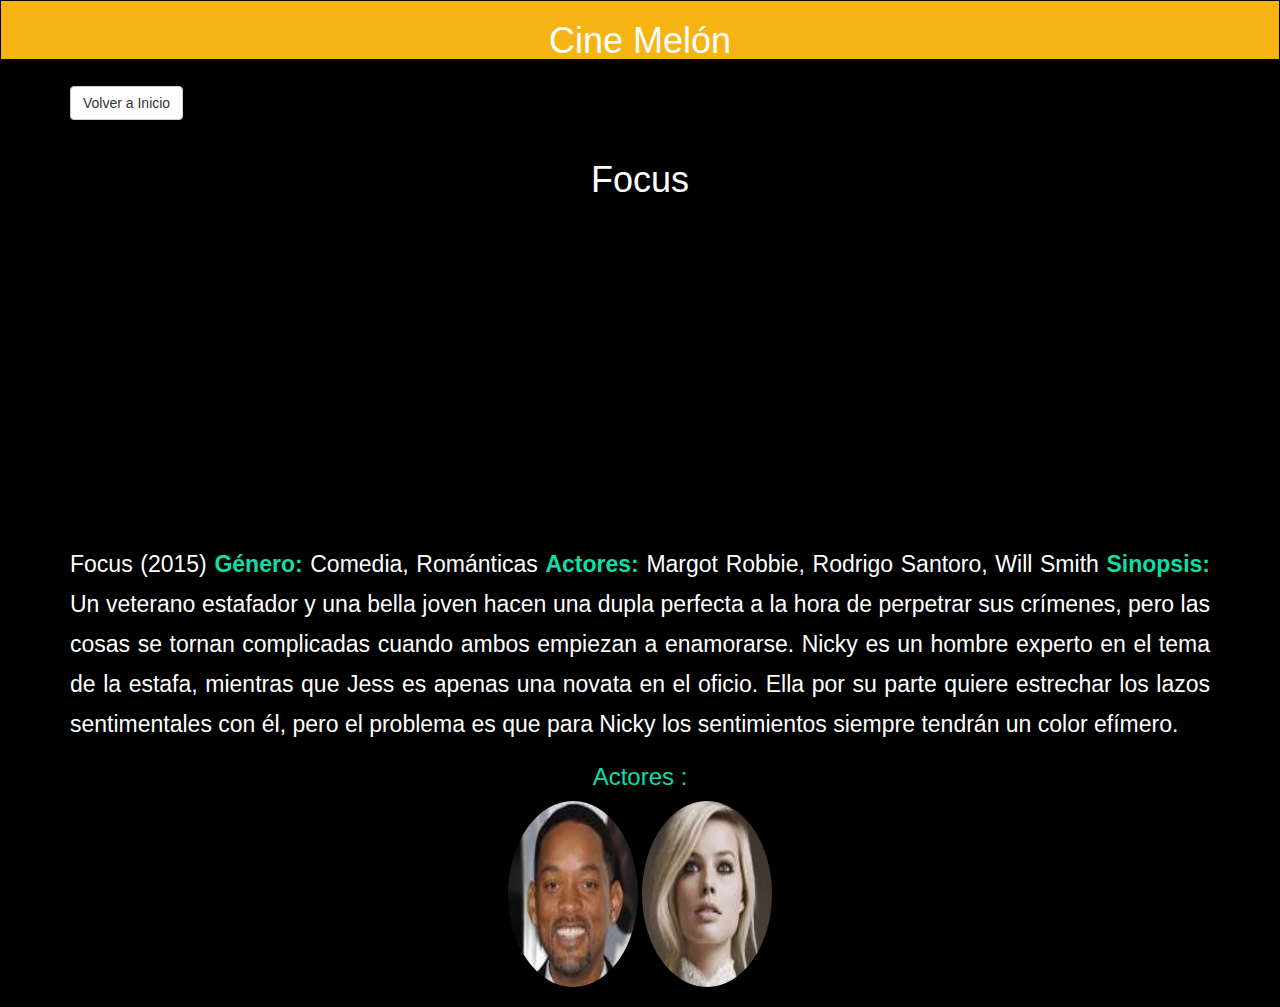
<file: focus.html>
<!DOCTYPE html>
<html>
	<head>
	  <meta charset="UTF-8">
	  <title>Focus</title>
	  <!-- Latest compiled and minified CSS -->
	  <link rel="stylesheet" href="https://maxcdn.bootstrapcdn.com/bootstrap/3.3.6/css/bootstrap.min.css">
	  <link rel="stylesheet" href="https://maxcdn.bootstrapcdn.com/font-awesome/4.6.3/css/font-awesome.min.css">
	  <link rel="stylesheet" href="css/main.css">
	  <link rel="stylesheet" href="css/responsive.css">
	</head>
	<body>
	      <header>
	      	<div class="container-fluid">
	      		<div class="row">
	      			<div class="col-sm-12">
	      				<h1 class="text-center">
	      				Cine Melón
	      				</h1>
	      			</div>
	      		</div>
	      	</div>
	      </header>
	      <section class="presentacion-peliculas">
	      	<div class="container">
	      		<div class="row">
	      		    <div class="col-sm-12 model-1">
	      		        <a class="btn btn-default" href="index.html" role="button">Volver a Inicio
	      		        </a>
	      		    </div>
	      		</div>
	      		<div class="row peli-info">
	      			<div class="col-sm-12">
	      			    <h1 class="text-center">
	      			    Focus
	      			    </h1>
	      			        <!--trailer-->
		      			    <iframe width="560" height="315" src="https://www.youtube.com/embed/MxCRgtdAuBo" frameborder="0" allowfullscreen></iframe>
		      			    <!--descripcion-->
			      			<p class="info">
		      			    Focus (2015)
							<strong>Género:</strong> Comedia, Románticas
							<strong>Actores:</strong> Margot Robbie, Rodrigo Santoro, Will Smith
							<strong>Sinopsis:</strong> Un veterano estafador y una bella joven hacen una dupla perfecta a la hora de perpetrar sus crímenes, pero las cosas se tornan complicadas cuando ambos empiezan a enamorarse. Nicky es un hombre experto en el tema de la estafa, mientras que Jess es apenas una novata en el oficio. Ella por su parte quiere estrechar los lazos sentimentales con él, pero el problema es que para Nicky los sentimientos siempre tendrán un color efímero.
	                    </p>
                        <h3 class="detallar">
                        Actores :
                        </h3>
                        <!--Biografia-->
                        <a href="https://es.wikipedia.org/wiki/Will_Smith">
                        <img src="img/will-smith.jpg" class="img-circle center"width="130"height="186">
                        </a>
                        <a href="https://es.wikipedia.org/wiki/Margot_Robbie">
                        <img src="img/margot.jpg" class="img-circle center"width="130"height="186">
                        </a>
                    </div>
	      		</div>
	      	</div>
	      </section>
	    <script src="https://ajax.googleapis.com/ajax/libs/jquery/1.12.4/jquery.min.js"></script>
        <script src="http://maxcdn.bootstrapcdn.com/bootstrap/3.3.6/js/bootstrap.min.js"></script>
		<script src="js/main.js"></script>
	</body>
</html>
</file>
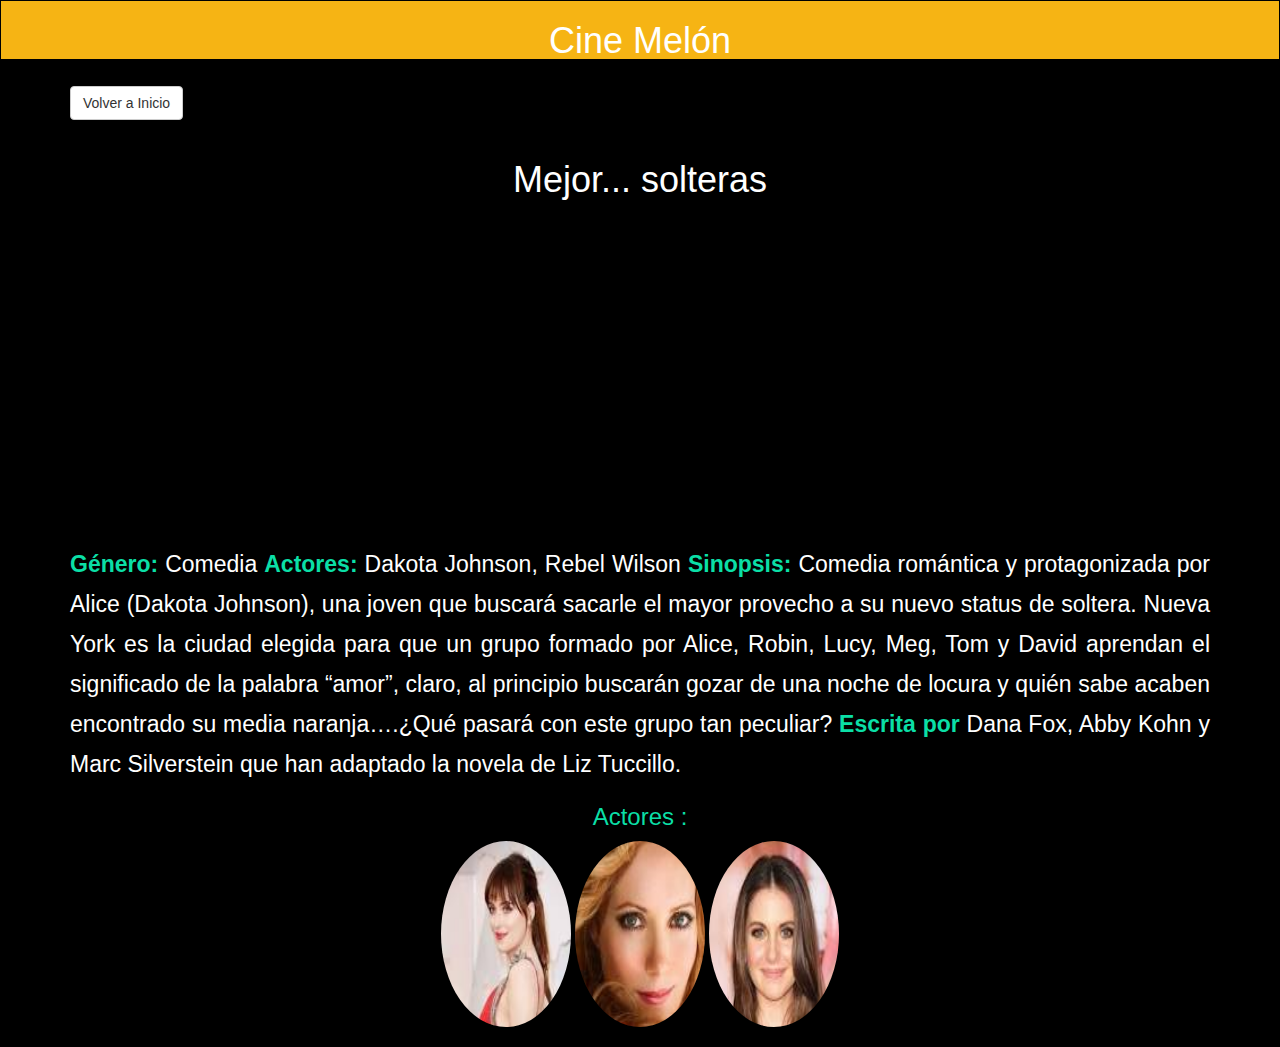
<file: Mejor-solteras.html>
<!DOCTYPE html>
<html>
	<head>
	  <meta charset="UTF-8">
	  <title>Mejor... solteras</title>
	  <!-- Latest compiled and minified CSS -->
	  <link rel="stylesheet" href="https://maxcdn.bootstrapcdn.com/bootstrap/3.3.6/css/bootstrap.min.css">
	  <link rel="stylesheet" href="https://maxcdn.bootstrapcdn.com/font-awesome/4.6.3/css/font-awesome.min.css">
	  <link rel="stylesheet" href="css/main.css">
	  <link rel="stylesheet" href="css/responsive.css">
	</head>
	<body>
	      <header>
	      	<div class="container-fluid">
	      		<div class="row">
	      			<div class="col-sm-12">
	      				<h1 class="text-center">
	      				Cine Melón
	      				</h1>
	      			</div>
	      		</div>
	      	</div>
	      </header>
	      <section class="presentacion-peliculas">
	      	<div class="container">
	      		<div class="row">
	      		    <div class="col-sm-12">
	      		        <a class="btn btn-default" href="index.html" role="button">Volver a Inicio
	      		        </a>
	      		    </div>
	      		</div>
	      		<div class="row peli-info">
	      			<div class="col-sm-12">
	      			    <h1 class="text-center">
	      			        Mejor... solteras
	      			    </h1>
	      			        <!--trailer-->
	      			        <iframe width="560" height="315" src="https://www.youtube.com/embed/9LinWO_oSPs" frameborder="0" allowfullscreen> 	
	      			        </iframe>
	      			        <!--descripcion-->
	      			    <p class="info">
	      			        <strong>Género:</strong> Comedia
							<strong>Actores:</strong> Dakota Johnson, Rebel Wilson
							<strong>Sinopsis:</strong> Comedia romántica y protagonizada por Alice (Dakota Johnson), una joven que buscará sacarle el mayor provecho a su nuevo status de soltera. Nueva York es la ciudad elegida para que un grupo formado por Alice, Robin, Lucy, Meg, Tom y David aprendan el significado de la palabra “amor”, claro, al principio buscarán gozar de una noche de locura y quién sabe acaben encontrado su media naranja….¿Qué pasará con este grupo tan peculiar? <strong>Escrita por </strong>Dana Fox, Abby Kohn y Marc Silverstein que han adaptado la novela de Liz Tuccillo.
					    </p>
                        <h3 class="detallar">
                            Actores :
                        </h3>
                        <!--Biografia-->
                        <a href="https://es.wikipedia.org/wiki/Dakota_Johnson">
                        <img src="img/dakota.jpg" class="img-circle center"width="130"height="186">
                        </a>
                        <a href="https://es.wikipedia.org/wiki/Leslie_Mann">
                        <img src="img/leslie.jpg" class="img-circle center"width="130"height="186">
                        </a>
                         <a href="https://es.wikipedia.org/wiki/Alison_Brie">
                        <img src="img/alison.jpg" class="img-circle center"width="130"height="186">
                        </a>
                    </div>
	      		</div>
	      	</div>
	      </section>
	    <script src="https://ajax.googleapis.com/ajax/libs/jquery/1.12.4/jquery.min.js"></script>
        <script src="http://maxcdn.bootstrapcdn.com/bootstrap/3.3.6/js/bootstrap.min.js"></script>
		<script src="js/main.js"></script>
	</body>
</html>
</file>
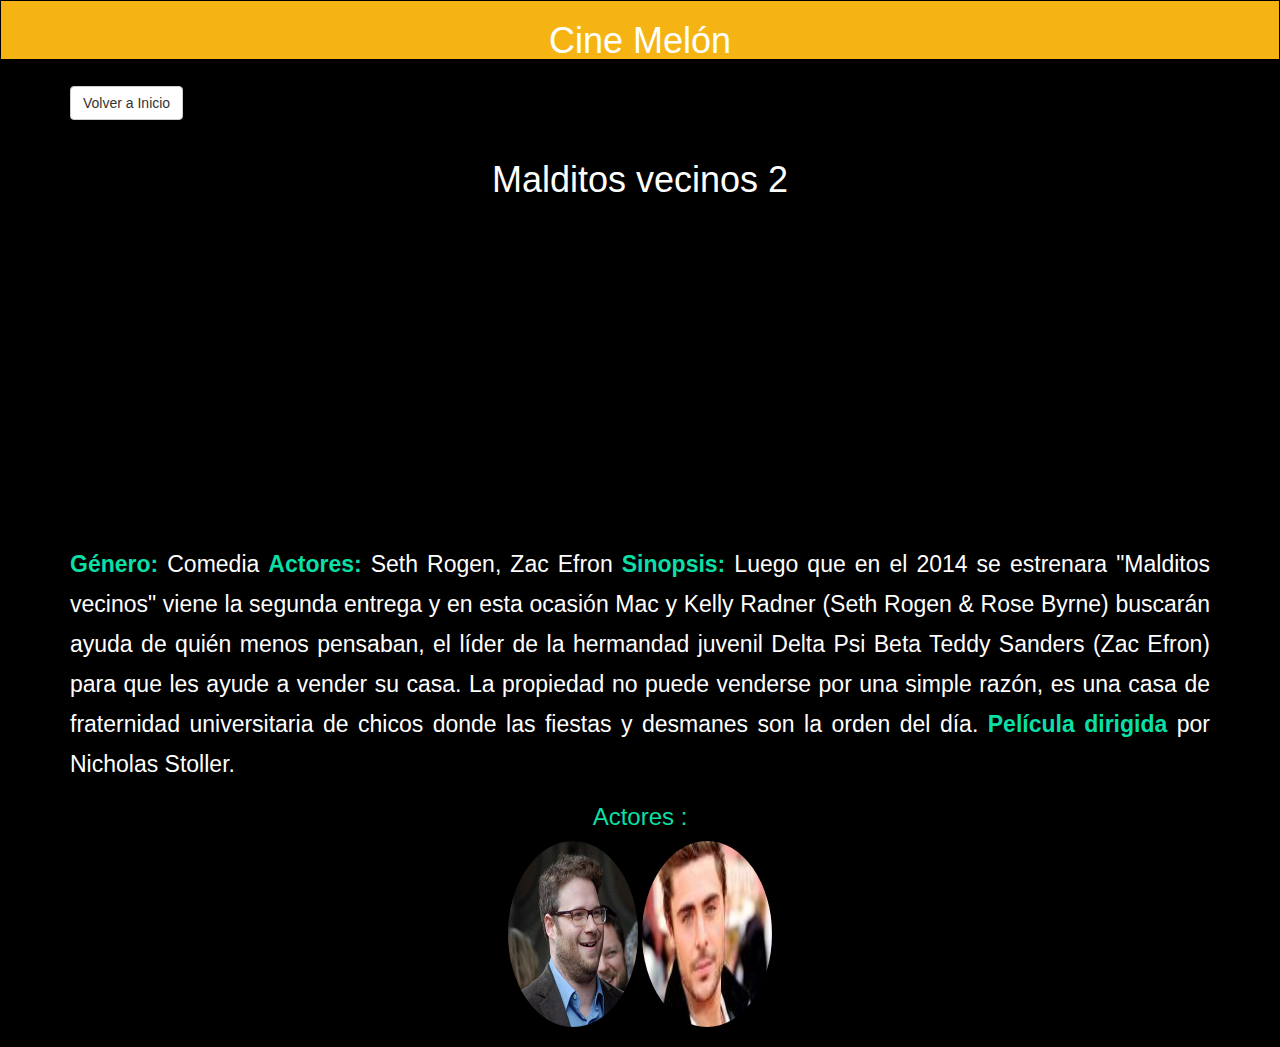
<file: ml-vecinos.html>
<!DOCTYPE html>
<html>
	<head>
	  <meta charset="UTF-8">
	  <title>Malditos vecinos 2</title>
	  <!-- Latest compiled and minified CSS -->
	  <link rel="stylesheet" href="https://maxcdn.bootstrapcdn.com/bootstrap/3.3.6/css/bootstrap.min.css">
	  <link rel="stylesheet" href="https://maxcdn.bootstrapcdn.com/font-awesome/4.6.3/css/font-awesome.min.css">
	  <link rel="stylesheet" href="css/main.css">
	  <link rel="stylesheet" href="css/responsive.css">
	</head>
	<body>
	      <header>
	      	<div class="container-fluid">
	      		<div class="row">
	      			<div class="col-sm-12">
	      				<h1 class="text-center">
	      				Cine Melón
	      				</h1>
	      			</div>
	      		</div>
	      	</div>
	      </header>
	      <section class="presentacion-peliculas">
	      	<div class="container">
	      		<div class="row">
	      		    <div class="col-sm-12 model-1">
	      		        <a class="btn btn-default" href="index.html" role="button">Volver a Inicio
	      		        </a>
	      		    </div>
	      		</div>
	      		<div class="row peli-info">
	      			<div class="col-sm-12">
	      			    <h1 class="text-center">
	      			        Malditos vecinos 2
	      			    </h1>
	      			        <!--trailer-->
	      			        <iframe width="560" height="315" src="https://www.youtube.com/embed/sGEkrZLa5x4" frameborder="0" allowfullscreen>   	
	      			        </iframe>
	      			        <!--descripcion-->
	      			    <p class="info">
	      			        <strong>Género:</strong> Comedia
							<strong>Actores:</strong> Seth Rogen, Zac Efron
							<strong>Sinopsis: </strong>Luego que en el 2014 se estrenara "Malditos vecinos" viene la segunda entrega y en esta ocasión Mac y Kelly Radner (Seth Rogen & Rose Byrne) buscarán ayuda de quién menos pensaban, el líder de la hermandad juvenil Delta Psi Beta Teddy Sanders (Zac Efron) para que les ayude a vender su casa. La propiedad no puede venderse por una simple razón, es una casa de fraternidad universitaria de chicos donde las fiestas y desmanes son la orden del día. <strong>Película dirigida
							</strong> por Nicholas Stoller.
					    </p>
                        <h3 class="detallar">
                            Actores :
                        </h3>
                        <!--Biografia-->
                        <a href="https://es.wikipedia.org/wiki/Seth_Rogen">
                        <img src="img/seth.jpg" class="img-circle center"width="130"height="186">
                        </a>
                        <a href="https://es.wikipedia.org/wiki/Zac_Efron">
                        <img src="img/zac.jpg" class="img-circle center"width="130"height="186">
                        </a>
                    </div>
	      		</div>
	      	</div>
	      </section>
	    <script src="https://ajax.googleapis.com/ajax/libs/jquery/1.12.4/jquery.min.js"></script>
        <script src="http://maxcdn.bootstrapcdn.com/bootstrap/3.3.6/js/bootstrap.min.js"></script>
		<script src="js/main.js"></script>
	</body>
</html>
</file>
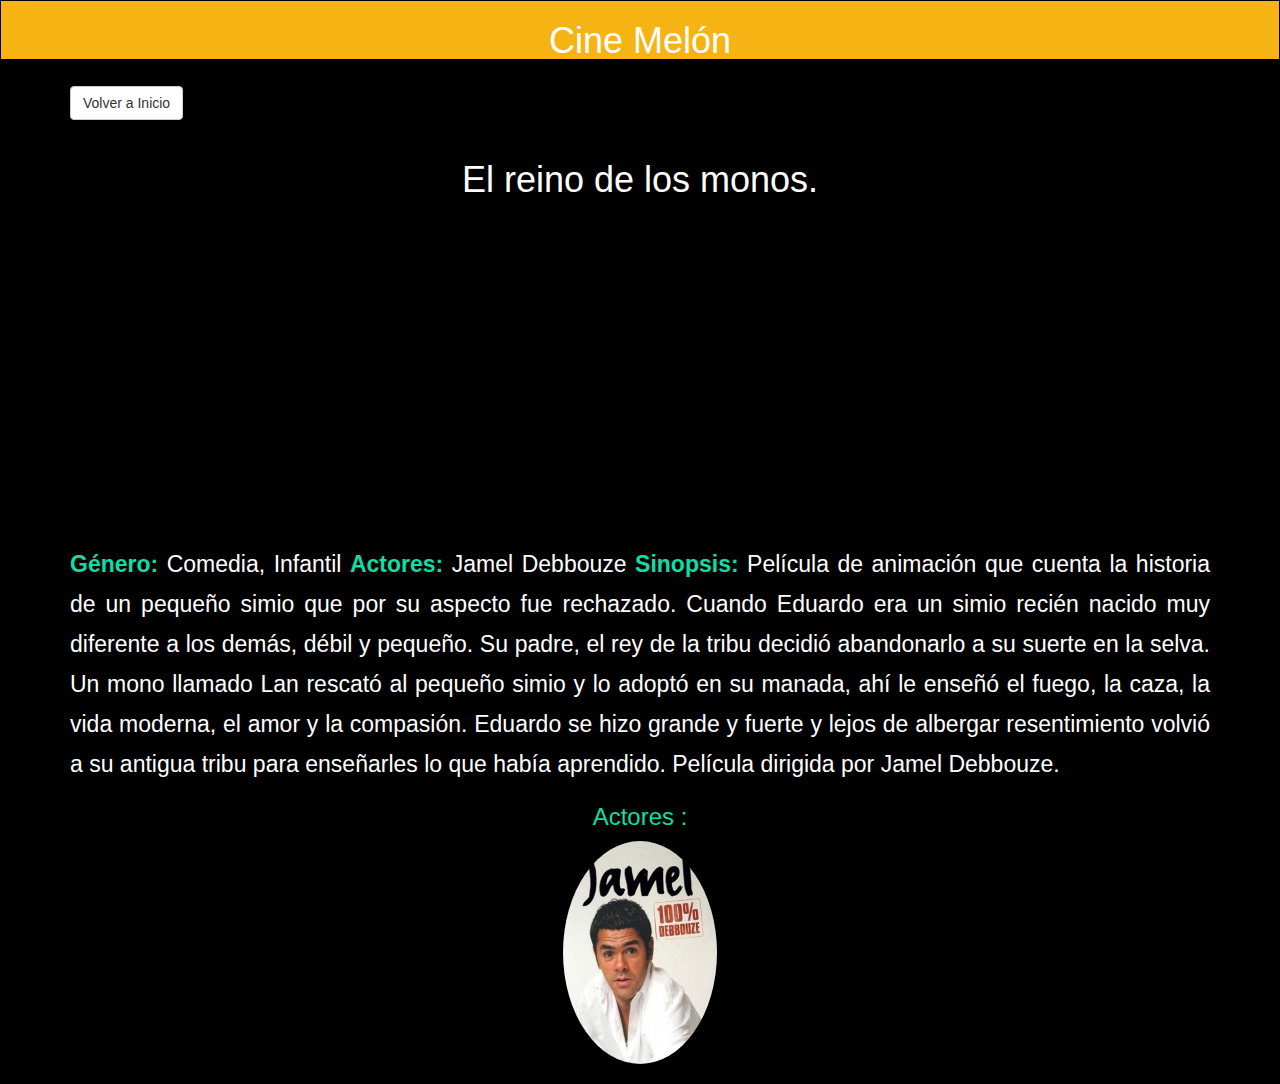
<file: reinos-monos.html>
<!DOCTYPE html>
<html>
	<head>
	  <meta charset="UTF-8">
	  <title>Reinos Monos</title>
	  <!-- Latest compiled and minified CSS -->
	  <link rel="stylesheet" href="https://maxcdn.bootstrapcdn.com/bootstrap/3.3.6/css/bootstrap.min.css">
	  <link rel="stylesheet" href="https://maxcdn.bootstrapcdn.com/font-awesome/4.6.3/css/font-awesome.min.css">
	  <link rel="stylesheet" href="css/main.css">
	  <link rel="stylesheet" href="css/responsive.css">
	</head>
	<body>
	      <header>
	      	<div class="container-fluid">
	      		<div class="row">
	      			<div class="col-sm-12">
	      				<h1 class="text-center">
	      				Cine Melón
	      				</h1>
	      			</div>
	      		</div>
	      	</div>
	      </header>
	      <section class="presentacion-peliculas">
	      	<div class="container">
	      		<div class="row">
	      		    <div class="col-sm-12 model-1">
	      		        <a class="btn btn-default" href="index.html" role="button">Volver a Inicio
	      		        </a>
	      		    </div>
	      		</div>
	      		<div class="row peli-info">
	      			<div class="col-sm-12">
	      			    <h1 class="text-center">
	      			    El reino de los monos.
	      			    </h1>
                            <!--trailer-->
	      			        <iframe width="560" height="315" src="https://www.youtube.com/embed/LOkRAi5iSys" frameborder="0" allowfullscreen>   	
	      			        </iframe>
	      			        <!--descripcion-->
		      			<p class="info">
		      			    <strong>Género:</strong> Comedia, Infantil
							<strong>Actores: </strong>Jamel Debbouze
							<strong>Sinopsis:</strong> Película de animación que cuenta la historia de un pequeño simio que por su aspecto fue rechazado. Cuando Eduardo era un simio recién nacido muy diferente a los demás, débil y pequeño. Su padre, el rey de la tribu decidió abandonarlo a su suerte en la selva. Un mono llamado Lan rescató al pequeño simio y lo adoptó en su manada, ahí le enseñó el fuego, la caza, la vida moderna, el amor y la compasión. Eduardo se hizo grande y fuerte y lejos de albergar resentimiento volvió a su antigua tribu para enseñarles lo que había aprendido. Película dirigida por Jamel Debbouze.	
	                    </p>
                        <h3 class="detallar">
                        Actores :
                        </h3>
                        <!--Biografia-->
                        <a href="https://es.wikipedia.org/wiki/Jamel_Debbouze">
                        <img src="img/jamel-reinos-monos.jpg" class="img-circle center">
                        </a>
                    </div>
	      		</div>
	      	</div>
	      </section>
	    <script src="https://ajax.googleapis.com/ajax/libs/jquery/1.12.4/jquery.min.js"></script>
        <script src="http://maxcdn.bootstrapcdn.com/bootstrap/3.3.6/js/bootstrap.min.js"></script>
		<script src="js/main.js"></script>
	</body>
</html>
</file>
<file: css/main.css>
.container-fluid {
	background-color: #F6B414;
	color: white;
	width: 100%;
	height: 60px;
	border: 1px solid black;
}
.text-center{
	text-align: center;
	color: white;
	margin-bottom: 25px;
}
.model-1 {
	display: inline;
}
.categoria {
	color: white;
}
.btn-lg {
	border-radius: none;
	background-color: #F6B414;
	width: 300px;
	height: 33px;
}
.presentacion-peliculas {
	background-color: black;
	width: 100%;
}
.info {
	color: white;
	font-size: 23px;
	line-height: 40px;
    text-align : justify;
}
strong {
	color: #0BDFA6;
}
.detallar {
	color: #0BDFA6;
}
.peli-info {
	text-align: center;
}
.pelis-en-cartel:hover {
	width: 85%;
}
.img-circle:hover {
	width: 15%;
}

.row {
	margin-bottom: 20px;
}
</file>
<file: css/responsive.css>
@media (max-width: @screen-xs-max) {
 body 
}
@media (min-width: @screen-sm-min) and (max-width: @screen-sm-max) {
	body
}
@media (min-width: @screen-md-min) and (max-width: @screen-md-max) { 
	body 
}
@media (min-width: @screen-lg-min) { 
	body
}
</file>
